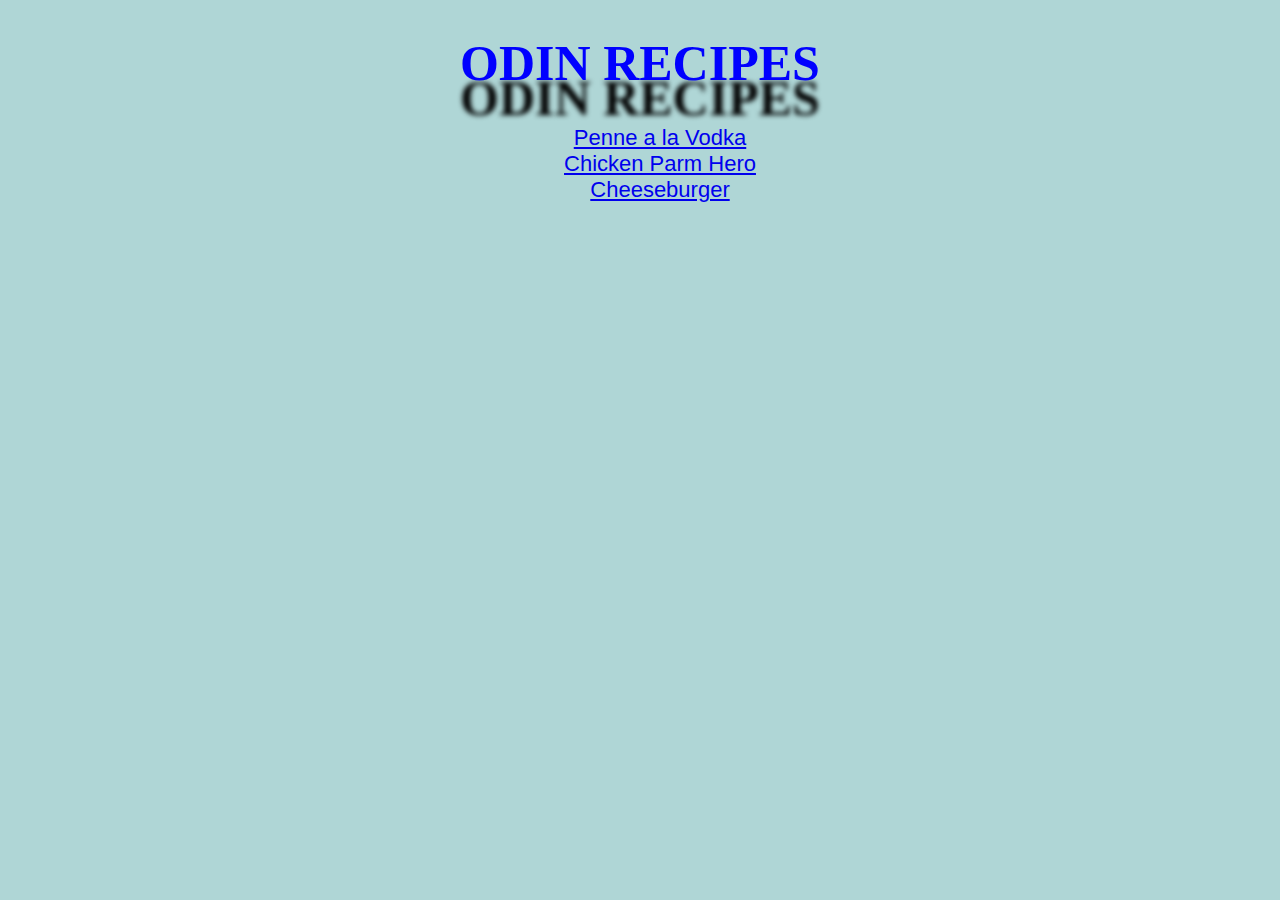
<file: index.html>
<!DOCTYPE html>
<html lang="en">
<head>
    <meta charset="UTF-8">
    <meta http-equiv="X-UA-Compatible" content="IE=edge">
    <meta name="viewport" content="width=device-width, initial-scale=1.0">
    <title>Odin Recipes</title>
    <link rel="stylesheet" href="style.css">
</head>
<body>
    <h1>Odin Recipes</h1>
    <ul>
        <li><a href="recipes/pennevodka.html">Penne a la Vodka</a></li>
        <li><a href="recipes/cphero.html">Chicken Parm Hero</a></li>
        <li><a href="recipes/cheeseburger.html">Cheeseburger</a></li>    
    </ul>
    
    
</body>
</html>
</file>
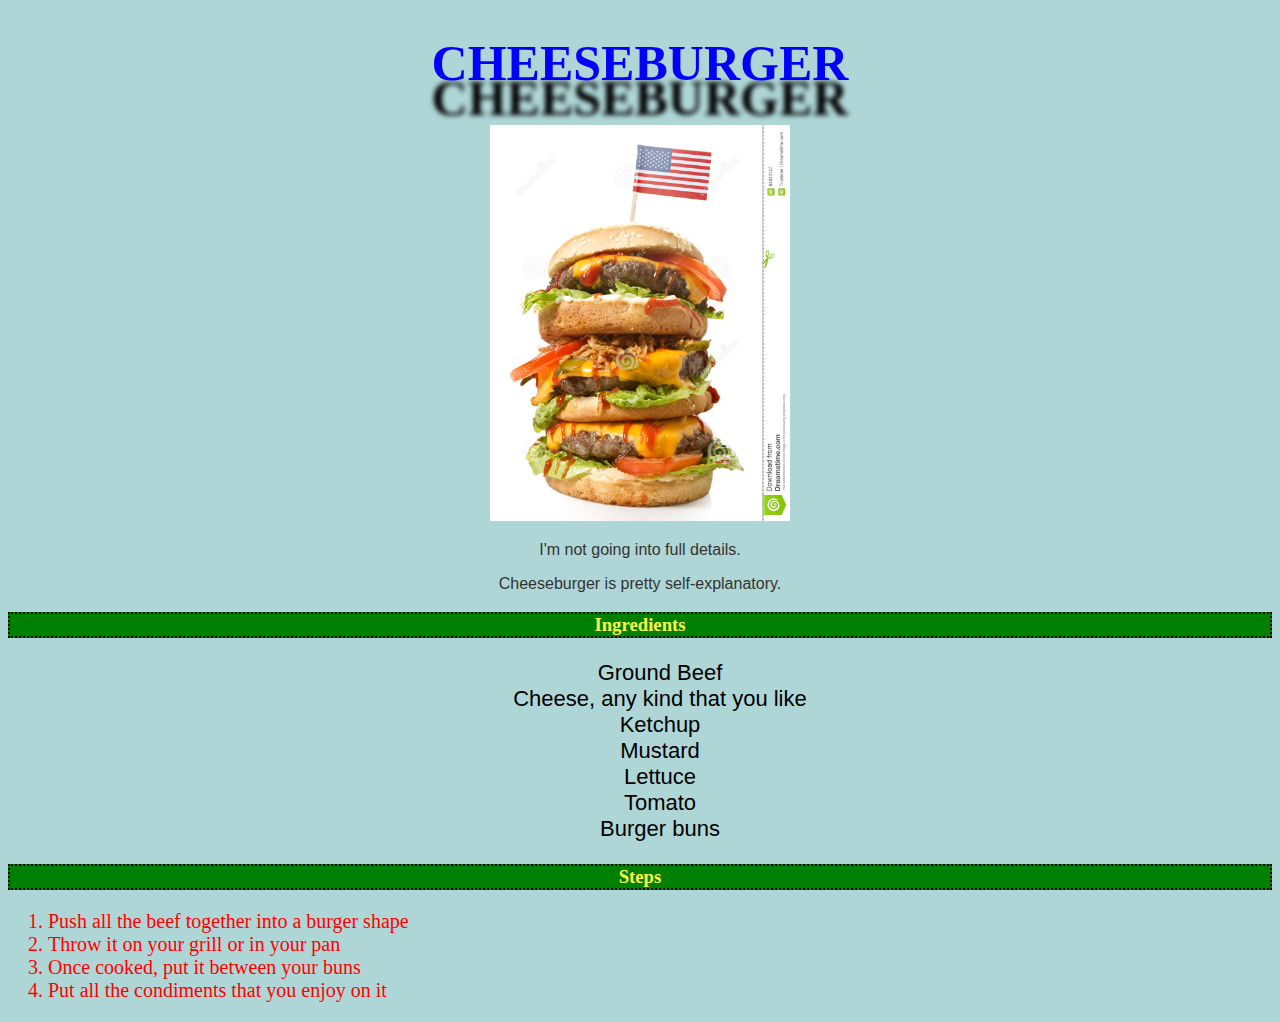
<file: recipes/cheeseburger.html>
<!DOCTYPE html>
<html lang="en">
<head>
    <meta charset="UTF-8">
    <meta http-equiv="X-UA-Compatible" content="IE=edge">
    <meta name="viewport" content="width=device-width, initial-scale=1.0">
    <title>Cheeseburger</title>
    <link rel="stylesheet" href="../style.css">
</head>
<body>
    <h1>Cheeseburger</h1>
    <img src="cb.jpg" alt="cheeseburger">
    <p>I'm not going into full details.</em></p>
    <p>Cheeseburger is pretty self-explanatory.</p>

    <h3>Ingredients</h3>
    <ul>
        <li>Ground Beef</li>
        <li>Cheese, any kind that you like</li>
        <li>Ketchup</li>
        <li>Mustard</li>
        <li>Lettuce</li>
        <li>Tomato</li>
        <li>Burger buns</li>
    </ul>
    
    <h3>Steps</h3>
    <ol>
        <li>Push all the beef together into a burger shape</li>
        <li>Throw it on your grill or in your pan</li>
        <li>Once cooked, put it between your buns</li> 
        <li>Put all the condiments that you enjoy on it</li>
    </ol>
</body>
</html>
</file>
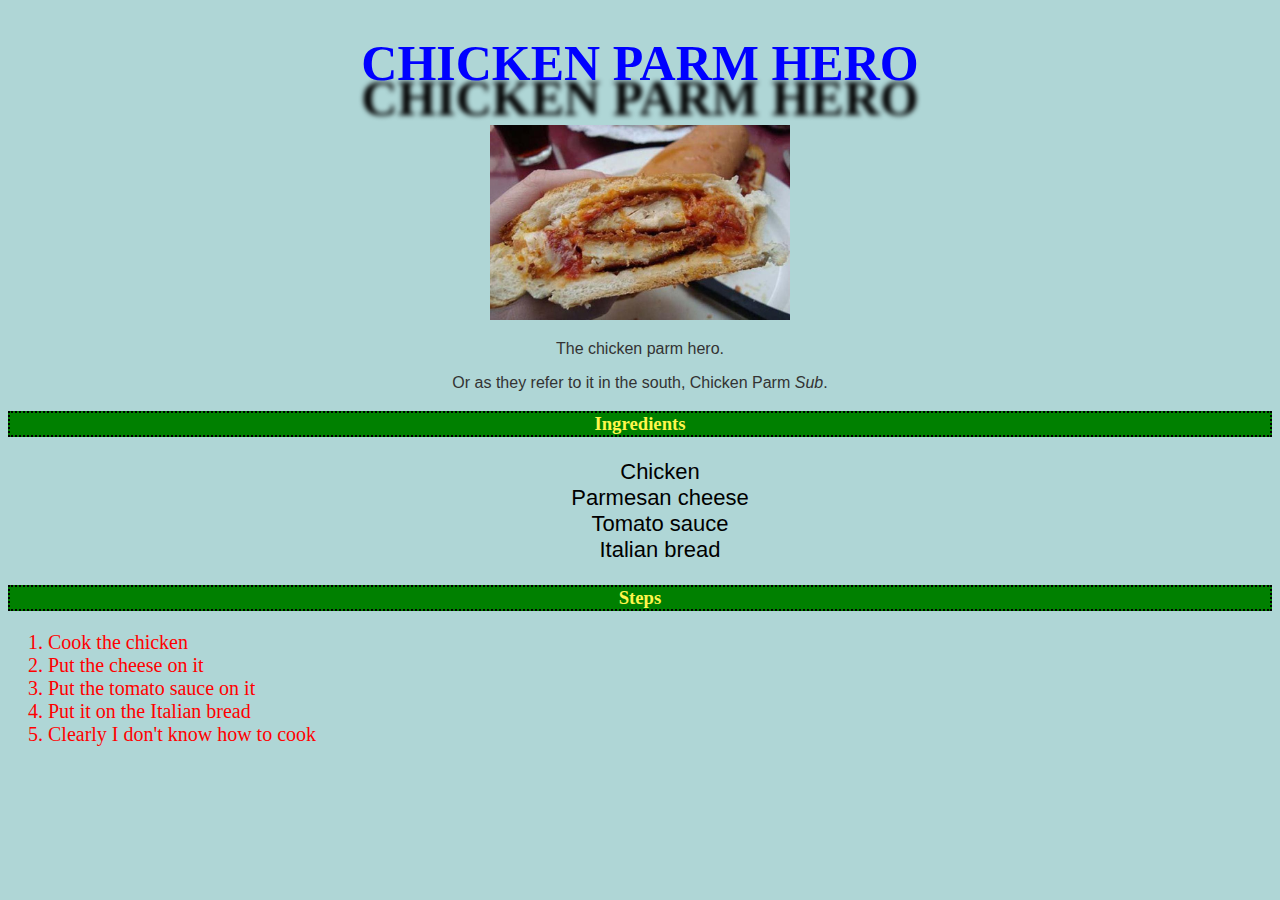
<file: recipes/cphero.html>
<!DOCTYPE html>
<html lang="en">
<head>
    <meta charset="UTF-8">
    <meta http-equiv="X-UA-Compatible" content="IE=edge">
    <meta name="viewport" content="width=device-width, initial-scale=1.0">
    <title>Chicken Parm Hero</title>
    <link rel="stylesheet" href="../style.css">
</head>
<body>
    <h1>Chicken Parm Hero</h1>
    <img src="cph.jpg" alt="chicken parm hero">
    <p>The chicken parm hero.</p>
    <p>Or as they refer to it in the south, Chicken Parm <em>Sub</em>.</p>

    <h3>Ingredients</h3>
    <ul>
        <li>Chicken</li>
        <li>Parmesan cheese</li>
        <li>Tomato sauce</li>
        <li>Italian bread</li>
    </ul>
    
    <h3>Steps</h3>
    <ol>
        <li>Cook the chicken</li>
        <li>Put the cheese on it</li>
        <li>Put the tomato sauce on it</li> 
        <li>Put it on the Italian bread</li>
        <li>Clearly I don't know how to cook</li>    
    </ol>
</body>
</html>
</file>
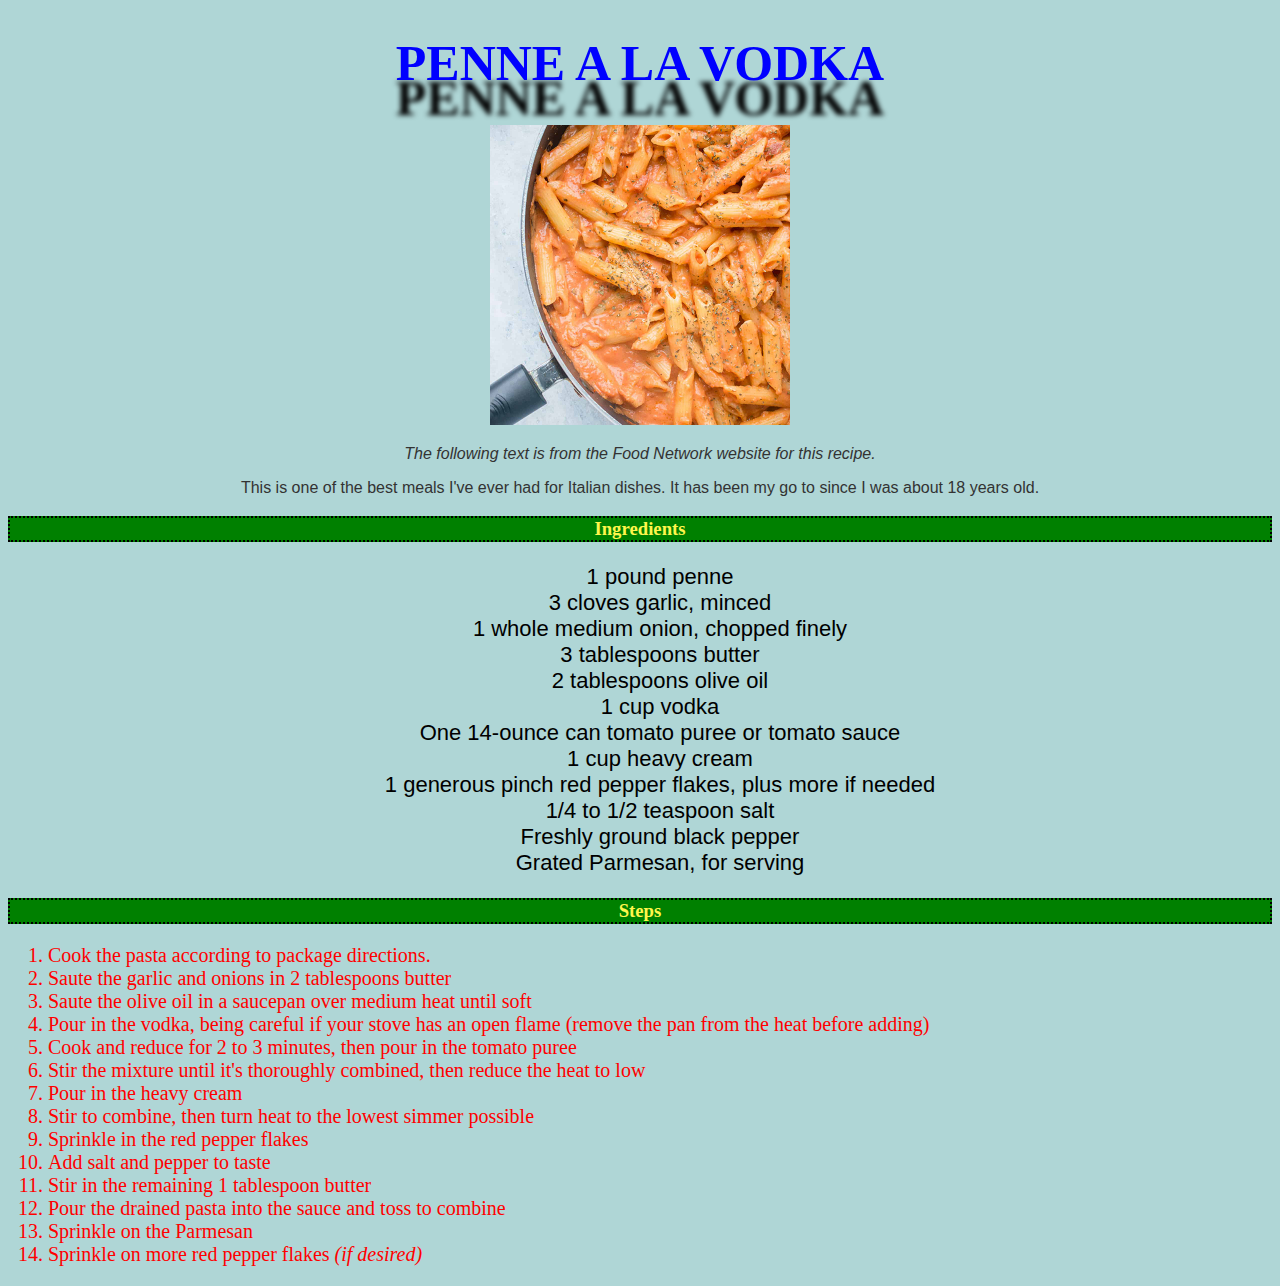
<file: recipes/pennevodka.html>
<!DOCTYPE html>
<html lang="en">
<head>
    <meta charset="UTF-8">
    <meta http-equiv="X-UA-Compatible" content="IE=edge">
    <meta name="viewport" content="width=device-width, initial-scale=1.0">
    <title>Penne a la Vodka</title>
    <link rel="stylesheet" href="../style.css">
</head>
<body>
    <h1>Penne a la Vodka</h1>
    <img src="palv.jpg" alt="penne a la vodka">
    <p><em>The following text is from the Food Network website for this recipe.</em></p>
    <p>This is one of the best meals I've ever had for Italian dishes. It has been my go to since I was about 18 years old.</p>

    <h3>Ingredients</h3>
    <ul>
        <li>1 pound penne</li>
        <li>3 cloves garlic, minced</li>
        <li>1 whole medium onion, chopped finely</li>
        <li>3 tablespoons butter</li>
        <li>2 tablespoons olive oil</li>
        <li>1 cup vodka</li>
        <li>One 14-ounce can tomato puree or tomato sauce</li>
        <li>1 cup heavy cream</li>
        <li>1 generous pinch red pepper flakes, plus more if needed</li>
        <li>1/4 to 1/2 teaspoon salt</li>
        <li>Freshly ground black pepper</li>
        <li>Grated Parmesan, for serving</li>
    </ul>
    
    <h3>Steps</h3>
    <ol>
        <li>Cook the pasta according to package directions.</li>
        <li>Saute the garlic and onions in 2 tablespoons butter</li>
        <li>Saute the olive oil in a saucepan over medium heat until soft</li> 
        <li>Pour in the vodka, being careful if your stove has an open flame (remove the pan from the heat before adding)</li>
        <li>Cook and reduce for 2 to 3 minutes, then pour in the tomato puree</li> 
        <li>Stir the mixture until it's thoroughly combined, then reduce the heat to low</li>
        <li>Pour in the heavy cream</li> 
        <li>Stir to combine, then turn heat to the lowest simmer possible</li>
        <li>Sprinkle in the red pepper flakes</li> 
        <li>Add salt and pepper to taste</li> 
        <li>Stir in the remaining 1 tablespoon butter</li> 
        <li>Pour the drained pasta into the sauce and toss to combine</li>
        <li>Sprinkle on the Parmesan</li> 
        <li>Sprinkle on more red pepper flakes <em>(if desired)</em></li>    
    </ol>
</body>
</html>
</file>
<file: style.css>
body {
    background-color: rgb(175, 214, 214);
    text-align: center;
}

h1 {
    font-size: 50px;
    text-transform: uppercase;
    color: blue;
    text-shadow: black 0px 35px 5px;
}

h3 {
    color: hsla(57, 100%, 65%, 1);
    background-color: green;
    border: 2px dotted black;
}

ul {
    font-size: 22px;
    list-style-type: none;
    font-family: sans-serif;
}

ol {
    font-size: 20px;
    color: red;
    text-align: left;
}

p {
    color: #333;
    font-family: Impact, Haettenschweiler, 'Arial Narrow Bold', sans-serif;
}

img {
    height: auto;
    width: 300px;
}
</file>
